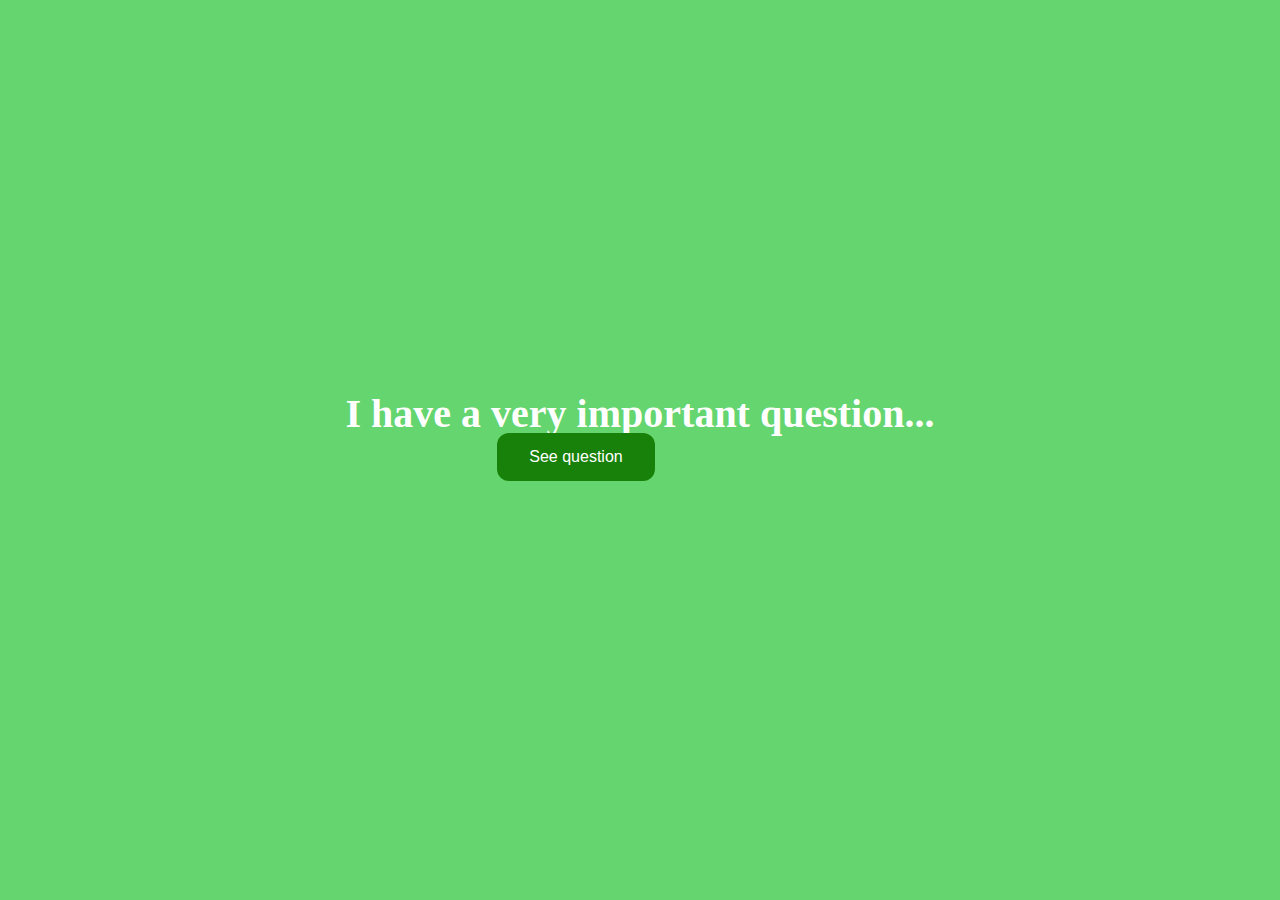
<file: index.html>
<html lang="en">
  <head>
    <link rel="stylesheet" href="./styles.css" />
  </head>
  <body>
    <div class="container">
      <div>
        <h1 class="header_text">I have a very important question...</h1>
      </div>
      <div class="buttons">
        <button class="btn" id="yesButton" onclick="nextPage()">See question</button>
        <script>
          function nextPage() {
            window.location.href = "question.html";
          }
        </script>
      </div>
    </div>
  </body>
</html>
</file>
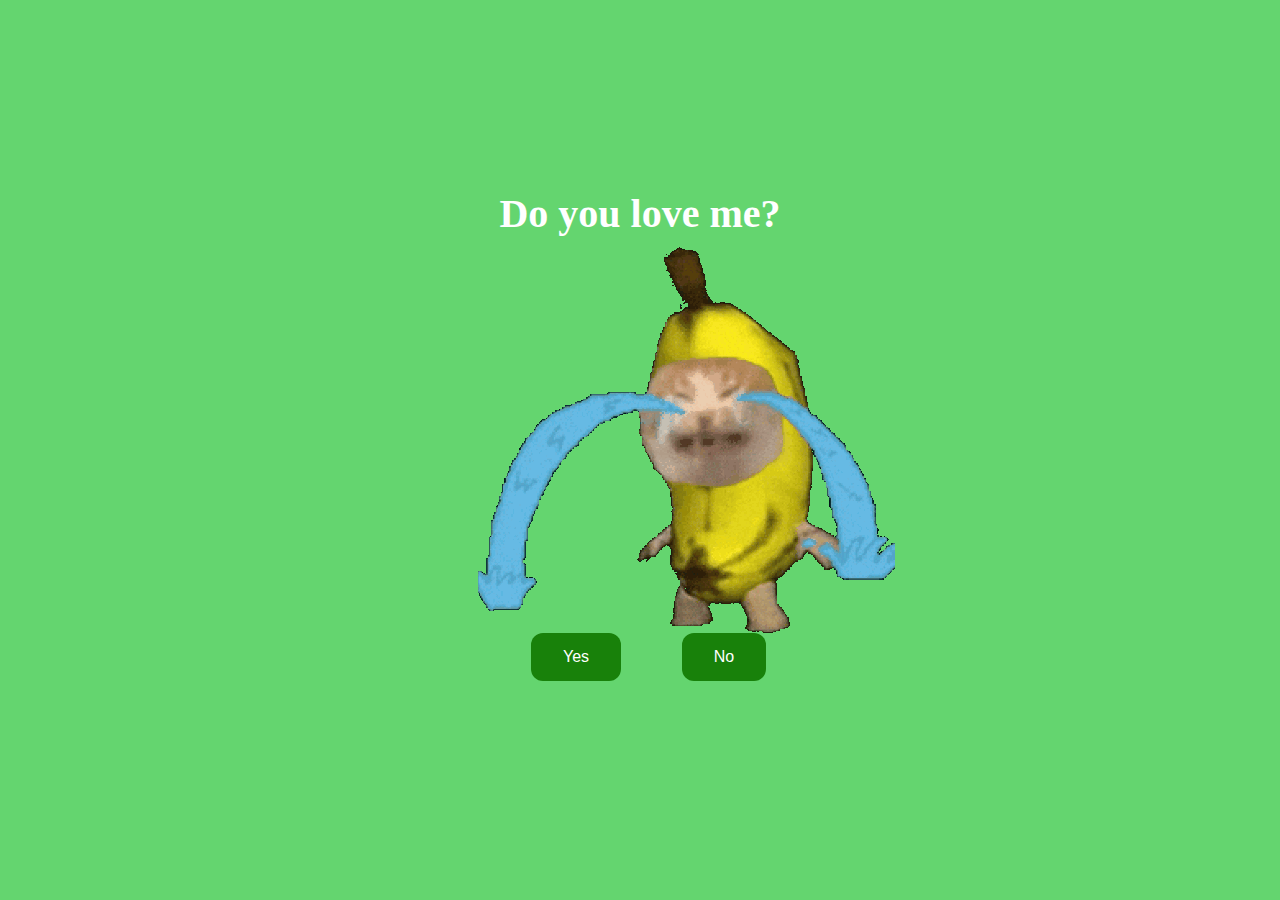
<file: question.html>
<!DOCTYPE html>
<html lang="en">
  <head>
    <link rel="stylesheet" href="./styles.css" />
  </head>
  <body>
    <audio autoplay loop>
      <source src="bananacryaudio.mp3" type="audio/mpeg" />
    </audio>
    <div class="container">
      <div>
        <h1 class="header_text">Do you love me?</h1>
      </div>
      <div class="gif_container">
        <img src="bananacry.gif" alt="Banana cat cry" />
      </div>
      <div class="buttons">
        <button class="btn" id="yesButton" onclick="nextPage()">Yes</button>
        <button
          class="btn"
          id="noButton"
          onmouseover="moveButton()"
          onclick="moveButton()"
        >
          No
        </button>
        <script>
          function nextPage() {
            window.location.href = "yes.html";
          }

          function moveButton() {
            var x =
              Math.random() *
              (window.innerWidth -
                document.getElementById("noButton").offsetWidth);
            var y =
              Math.random() *
              (window.innerHeight -
                document.getElementById("noButton").offsetHeight);
            document.getElementById("noButton").style.left = `${x}px`;
            document.getElementById("noButton").style.top = `${y}px`;
          }
        </script>
      </div>
    </div>
  </body>
</html>
</file>
<file: styles.css>
body {
    display: flex;
    justify-content: center;
    align-items: center;
    height: 90vh;
    background-color: #64d56f;
}

#noButton {
    position: absolute;
    margin-left: 150px;
    transition: 0.5s;
}

#yesButton {
    position: absolute;
    margin-right: 150px;
}

.header_text {
    font-family: 'Nunito';
    font-size: 40px;
    font-weight: bold;
    color: white;
    text-align: center;
    margin-top: 20px;
    margin-bottom: 0px;
}

.buttons {
    display: flex;
    flex-direction: row;
    justify-content: center;
    align-items: center;
    margin-top: 20px;
    margin-left: 20px;
}

.btn {
    background-color: #18810a;
    color: white;
    padding: 15px 32px;
    text-align: center;
    display: inline-block;
    font-size: 16px;
    margin: 4px 2px;
    cursor: pointer;
    border: none;
    border-radius: 12px;
    transition: background-color 0.3s ease;
}

.gif_container {
    display: flex;
    justify-content: center;
    align-items: center;
    margin-left: 90px;
}
</file>
